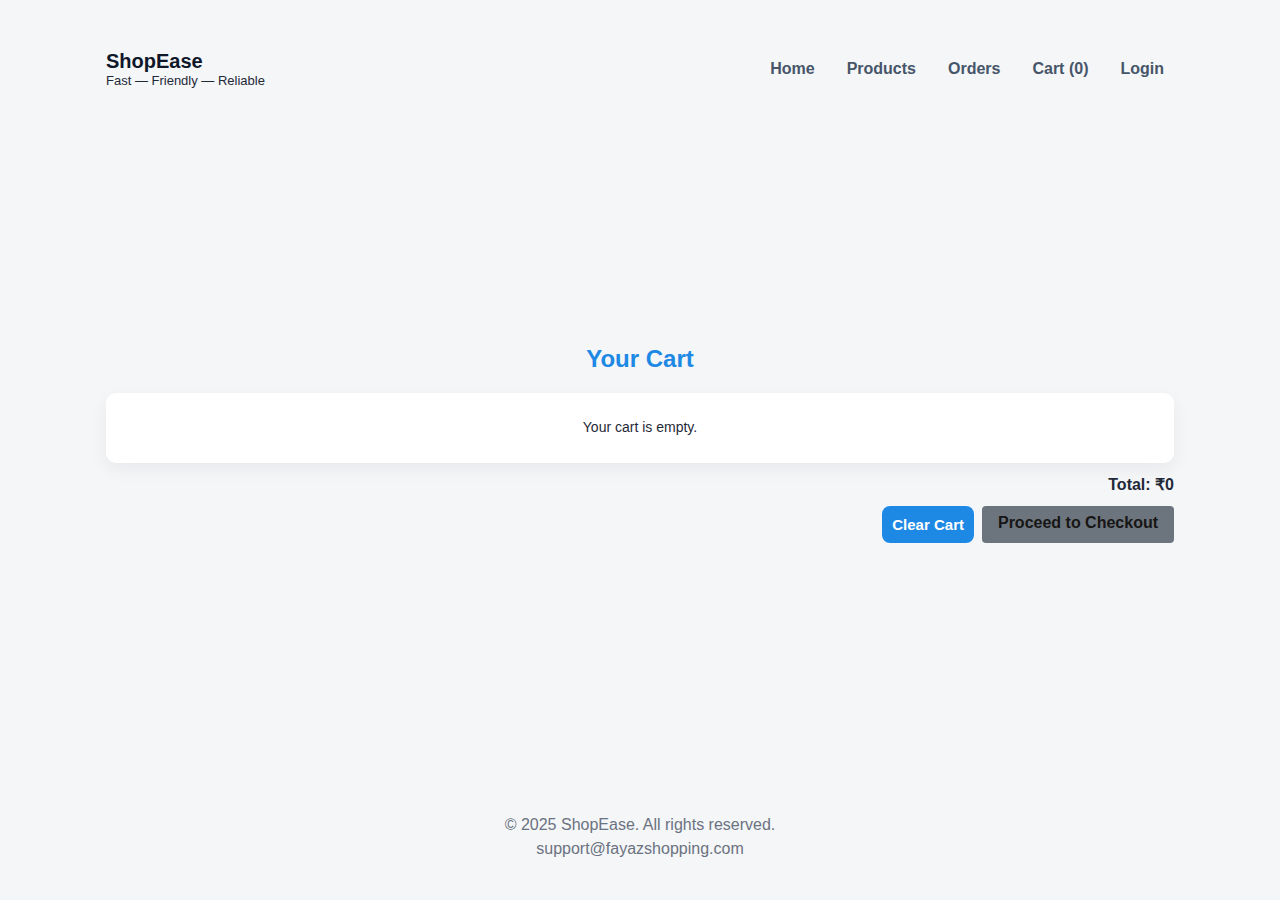
<file: cart.html>
<!DOCTYPE html>
<html lang="en">
<head>
    <meta charset="UTF-8">
    <title>Cart | ShopEase</title>
        <link rel="stylesheet" href="styles.css">
        <meta name="viewport" content="width=device-width,initial-scale=1">
</head>
<body>
    <header class="site-header">
        <div>
            <h1 class="logo">ShopEase</h1>
            <div class="muted" style="font-size:13px">Fast — Friendly — Reliable</div>
        </div>
        <nav class="nav">
            <a href="index.html">Home</a>
            <a href="products.html">Products</a>
            <a href="orders.html">Orders</a>
            <a href="cart.html">Cart (<span id="cart-count">0</span>)</a>
            <a href="login.html">Login</a>
        </nav>
    </header>

    <main class="page">
        <h2>Your Cart</h2>

        <div class="cart-list" id="cart-items">
            <!-- items injected by main.js -->
        </div>

        <div class="cart-summary">Total: <span id="cart-total">₹0</span></div>
        <div style="margin-top:12px; display:flex; gap:8px; justify-content:flex-end">
            <button onclick="clearCart()">Clear Cart</button>
            <a id="checkout-link" href="checkout.html" onclick="proceedToCheckout" style="background-color:#84b9f1; color:rgb(23, 21, 21); border:none; padding:8px 16px; border-radius:4px; text-decoration:none; display:inline-block;">Proceed to Checkout</a>
        </div>
    </main>

    <footer class="site-footer">
        <div>&copy; 2025 ShopEase. All rights reserved.</div>
        <div style="margin-top:6px">support@fayazshopping.com</div>
    </footer>

    <script src="main.js"></script>
    <script>
        function proceedToCheckout(e){
            var countEl = document.getElementById('cart-count');
            var count = countEl ? parseInt(countEl.textContent) || 0 : 0;
            if(count === 0){
                e.preventDefault();
                alert('Your cart is empty. Add items before checkout.');
                return false;
            }
            return true;
        }

        document.addEventListener('DOMContentLoaded', function(){
            var link = document.getElementById('checkout-link');
            var countEl = document.getElementById('cart-count');
            var count = countEl ? parseInt(countEl.textContent) || 0 : 0;
            if(link){
                if(count === 0){
                    link.style.backgroundColor = '#6c757d';
                    link.style.pointerEvents = 'none';
                    link.style.cursor = 'not-allowed';
                    link.title = 'Cart is empty';
                } else {
                    link.style.pointerEvents = '';
                }
            }
        });
    </script>
</body>
</html>
</file>
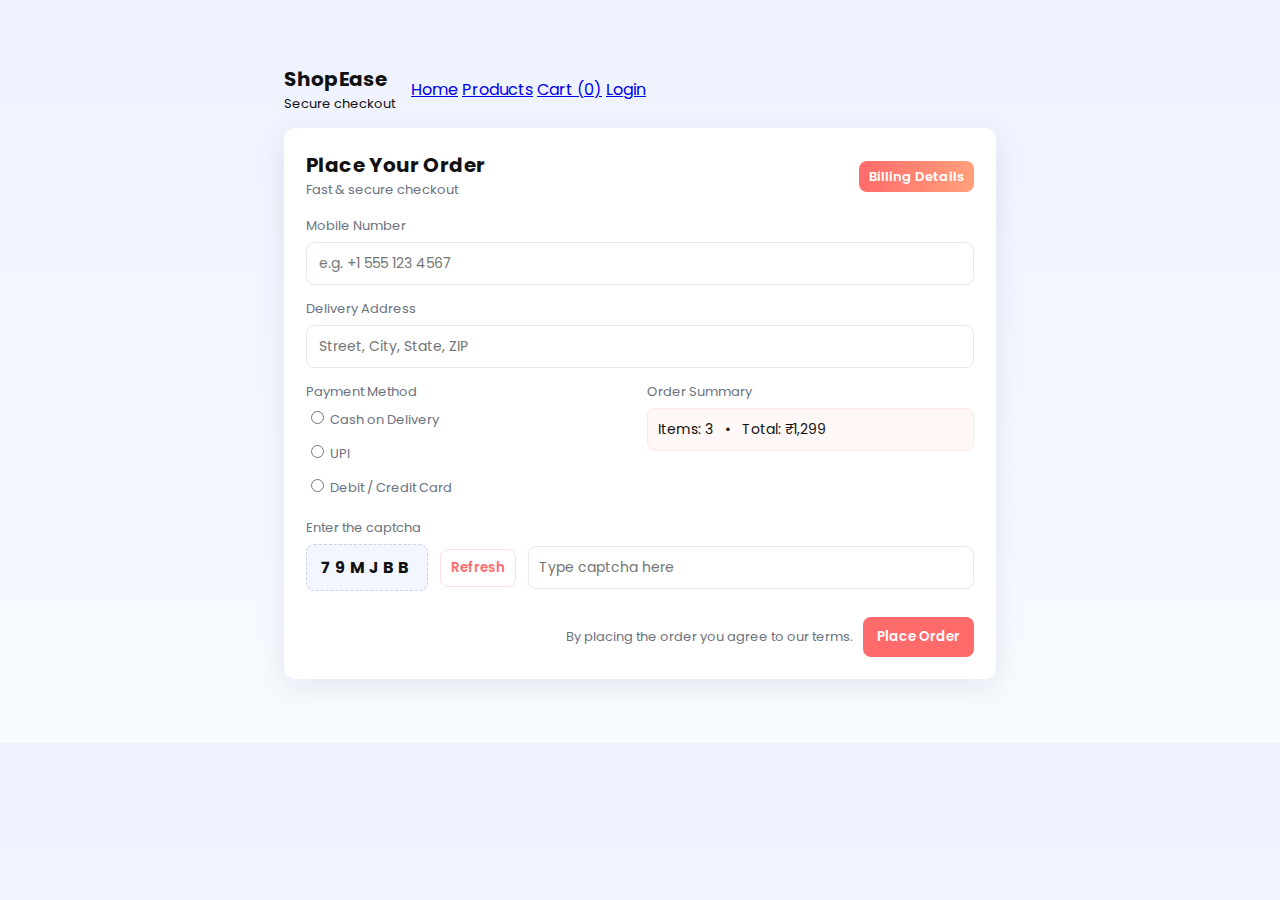
<file: checkout.html>
<!DOCTYPE html>
<html lang="en">
<head>
    <meta charset="UTF-8">
    <meta name="viewport" content="width=device-width,initial-scale=1">
    <title>Checkout</title>
    <link href="https://fonts.googleapis.com/css2?family=Poppins:wght@300;400;600;700&display=swap" rel="stylesheet">
    <style>
        :root{--accent:#ff6b6b;--bg:#f6f8fb;--card:#ffffff;--muted:#6b7280}
        *{box-sizing:border-box;font-family:'Poppins',sans-serif}
        body{margin:0;background:linear-gradient(180deg,#eef2ff 0%, #f6fbff 100%);color:#111}
        .wrap{max-width:760px;margin:40px auto;padding:24px}
        .card{background:var(--card);border-radius:12px;padding:22px;box-shadow:0 8px 30px rgba(16,24,40,0.08)}
        header{display:flex;align-items:center;gap:16px;margin-bottom:16px}
        header h1{margin:0;font-size:20px;letter-spacing:0.4px}
        .badge{background:linear-gradient(90deg,var(--accent),#ffa07a);color:#fff;padding:6px 10px;border-radius:8px;font-weight:600;font-size:13px}
        form{display:grid;grid-template-columns:1fr 1fr;gap:14px}
        .full{grid-column:1/-1}
        label{display:block;font-size:13px;color:var(--muted);margin-bottom:6px}
        input[type=text],input[type=tel],input[type=number]{width:100%;padding:10px 12px;border:1px solid #e6e9ef;border-radius:8px;font-size:14px}
        .radios{display:flex;flex-direction:column;gap:6px}
        .captcha-row{display:flex;align-items:center;gap:12px}
        #captchaBox{padding:10px 14px;border-radius:8px;background:#f3f6ff;border:1px dashed #cbd5e1;font-weight:700;letter-spacing:4px}
        button, input[type=submit]{cursor:pointer;border:0;padding:10px 14px;border-radius:8px;background:var(--accent);color:#fff;font-weight:600}
        #refreshCaptcha{background:#fff;color:var(--accent);border:1px solid #ffdede;padding:8px 10px}
        #captchaError{color:#d0342c;font-size:13px;display:none}
        .actions{display:flex;gap:10px;align-items:center;justify-content:flex-end;margin-top:12px}
        .note{font-size:13px;color:var(--muted)}
        @media (max-width:640px){form{grid-template-columns:1fr}header{flex-direction:column;align-items:flex-start} .actions{justify-content:stretch}}
    </style>
</head>
<body>
    <div class="wrap">
        <header class="site-header" style="margin-bottom:14px">
            <div>
                <h1 class="logo">ShopEase</h1>
                <div class="muted" style="font-size:13px">Secure checkout</div>
            </div>
            <nav class="nav">
                <a href="index.html">Home</a>
                <a href="products.html">Products</a>
                <a href="cart.html">Cart (<span id="cart-count">0</span>)</a>
                <a href="login.html">Login</a>
            </nav>
        </header>
        <div class="card">
            <header>
                <div>
                    <h1>Place Your Order</h1>
                    <div class="note">Fast & secure checkout</div>
                </div>
                <div style="margin-left:auto"><span class="badge">Billing Details</span></div>
            </header>

            <form id="checkoutForm" action="success.html" method="get" novalidate>
                <div class="full">
                    <label>Mobile Number</label>
                    <input required type="tel" name="mobile" placeholder="e.g. +1 555 123 4567">
                </div>

                <div class="full">
                    <label>Delivery Address</label>
                    <input required type="text" name="address" placeholder="Street, City, State, ZIP">
                </div>

                <div>
                    <label>Payment Method</label>
                    <div class="radios">
                        <label><input type="radio" name="payment" value="cod" required> Cash on Delivery</label>
                        <label><input type="radio" name="payment" value="upi"> UPI</label>
                        <label><input type="radio" name="payment" value="card"> Debit / Credit Card</label>
                    </div>
                </div>

                <div>
                    <label>Order Summary</label>
                    <div style="background:#fff8f6;border:1px solid #ffe7e0;padding:10px;border-radius:8px;font-size:14px">Items: 3 &nbsp; • &nbsp; Total: ₹1,299</div>
                </div>

                <div class="full">
                    <label>Enter the captcha</label>
                    <div class="captcha-row">
                        <div id="captchaBox">------</div>
                        <button type="button" id="refreshCaptcha">Refresh</button>
                        <input type="text" id="captchaInput" name="captcha" placeholder="Type captcha here" required style="flex:1;padding:10px;border:1px solid #e6e9ef;border-radius:8px">
                    </div>
                    <div id="captchaError">Captcha does not match.</div>
                </div>

                <div class="full actions">
                    <div class="note">By placing the order you agree to our terms.</div>
                    <input type="submit" value="Place Order">
                </div>
            </form>
        </div>
    </div>

    <script>
    // Simple client-side captcha
    function generateCaptcha() {
        const chars = 'ABCDEFGHJKLMNPQRSTUVWXYZ23456789';
        let code = '';
        for (let i = 0; i < 6; i++) code += chars.charAt(Math.floor(Math.random() * chars.length));
        return code;
    }

    document.addEventListener('DOMContentLoaded', function(){
        const captchaBox = document.getElementById('captchaBox');
        const refreshBtn = document.getElementById('refreshCaptcha');
        const captchaInput = document.getElementById('captchaInput');
        const captchaError = document.getElementById('captchaError');
        const form = document.getElementById('checkoutForm');

        let current = generateCaptcha();
        captchaBox.textContent = current;

        refreshBtn.addEventListener('click', function(){
            current = generateCaptcha();
            captchaBox.textContent = current;
            captchaError.style.display = 'none';
            captchaInput.value = '';
        });

        form.addEventListener('submit', function(e){
            if (captchaInput.value.trim().toUpperCase() !== current) {
                e.preventDefault();
                captchaError.style.display = 'block';
                // regenerate captcha on failure
                current = generateCaptcha();
                captchaBox.textContent = current;
                captchaInput.value = '';
            }
        });
    });
    </script>
</body>
</html>
</file>
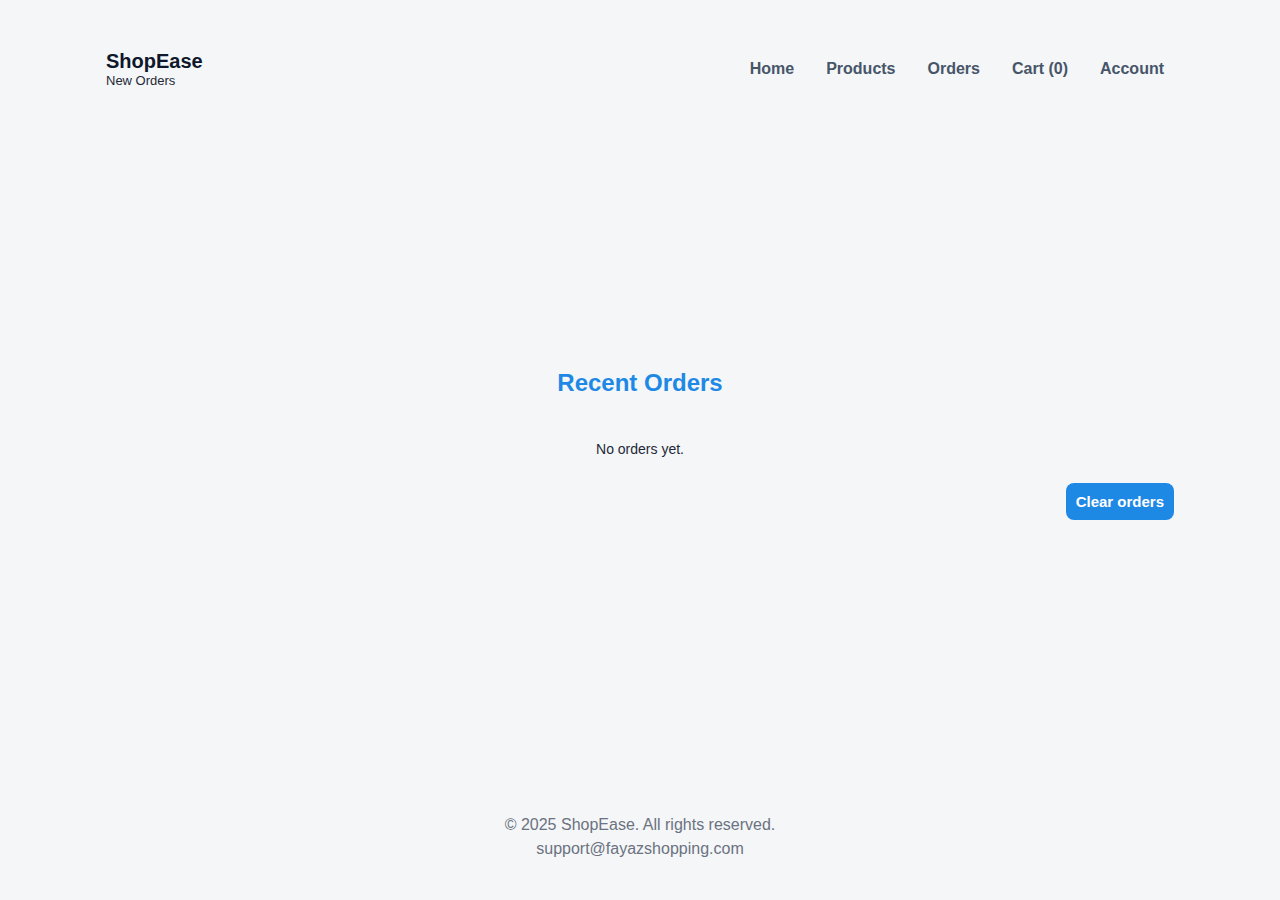
<file: orders.html>
<!DOCTYPE html>
<html lang="en">
<head>
  <meta charset="utf-8">
  <meta name="viewport" content="width=device-width, initial-scale=1">
  <title>Orders — ShopEase</title>
  <link rel="stylesheet" href="styles.css">
</head>
<body>
  <header class="site-header">
    <div>
      <h1 class="logo">ShopEase</h1>
      <div class="muted" style="font-size:13px">New Orders</div>
    </div>
    <nav class="nav">
      <a href="index.html">Home</a>
      <a href="products.html">Products</a>
      <a href="orders.html">Orders</a>
      <a href="cart.html">Cart (<span id="cart-count">0</span>)</a>
      <a href="login.html">Account</a>
    </nav>
  </header>

  <main class="page">
    <h2>Recent Orders</h2>
    <div id="ordersContainer" class="orders-list">
      <!-- Orders injected by script -->
    </div>

    <div style="margin-top:12px; display:flex; gap:8px; justify-content:flex-end">
     
      <button id="clearOrders">Clear orders</button>
    </div>
  </main>

  <footer class="site-footer">
    <div>&copy; 2025 ShopEase. All rights reserved.</div>
    <div style="margin-top:6px">support@fayazshopping.com</div>
  </footer>

  <script src="main.js"></script>
  <script>
    function formatDate(ts){ const d=new Date(ts); return d.toLocaleString(); }

    function renderOrders(){
      const container = document.getElementById('ordersContainer');
      const list = JSON.parse(localStorage.getItem('orders')||'[]');
      container.innerHTML = '';
      if(!list.length){ container.innerHTML = '<p class="muted">No orders yet.</p>'; return; }
      list.slice().reverse().forEach(o=>{
        const el = document.createElement('div'); el.className='order-card';
        el.innerHTML = `
          <div style="display:flex;justify-content:space-between;align-items:center">
            <div><strong>Order #${o.id}</strong><div class="muted" style="font-size:13px">${formatDate(o.date)}</div></div>
            <div style="text-align:right">Items: ${o.items.length}<div style="font-weight:700;margin-top:6px">Total: ₹${o.total.toFixed(2)}</div></div>
          </div>
          <details style="margin-top:8px"><summary>View items</summary>
            <ul style="margin:8px 0 0 16px">${o.items.map(i=>`<li>${i.title} × ${i.qty} — ₹${(i.price*i.qty).toFixed(2)}</li>`).join('')}</ul>
          </details>
        `;
        container.appendChild(el);
      });
    }

    document.addEventListener('DOMContentLoaded', ()=>{
      renderOrders();
      document.getElementById('createSample').addEventListener('click', ()=>{
        const sample = {
          id: Math.floor(Math.random()*900000)+100000,
          date: Date.now(),
          items: [ { id:'p1', title:'Sample Product', price:999, qty:1 } ],
          total: 999
        };
        const arr = JSON.parse(localStorage.getItem('orders')||'[]'); arr.push(sample); localStorage.setItem('orders', JSON.stringify(arr)); renderOrders();
      });
      document.getElementById('clearOrders').addEventListener('click', ()=>{ localStorage.removeItem('orders'); renderOrders(); });
    });
  </script>
</body>
</html>
</file>
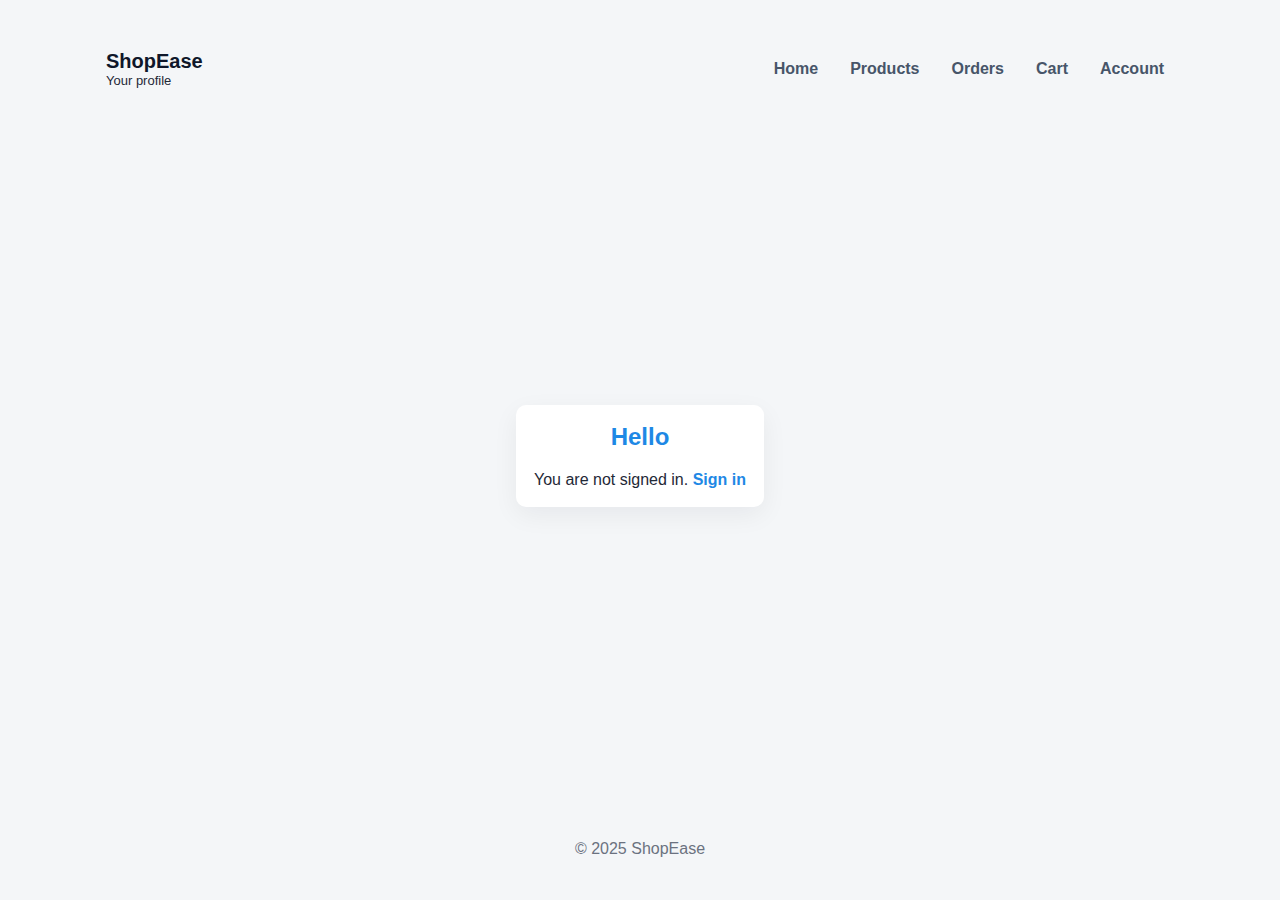
<file: profile.html>
<!DOCTYPE html>
<html lang="en">
<head>
  <meta charset="utf-8">
  <meta name="viewport" content="width=device-width,initial-scale=1">
  <title>Profile — ShopEase</title>
  <link rel="stylesheet" href="styles.css">
  <style>
    .profile-card{max-width:640px;margin:18px auto;padding:18px;background:#fff;border-radius:10px;box-shadow:0 8px 26px rgba(15,23,42,0.06)}
    .field{margin-bottom:10px}
    label{display:block;margin-bottom:6px;font-weight:600}
  </style>
</head>
<body>
  <header class="site-header">
    <div>
      <h1 class="logo">ShopEase</h1>
      <div class="muted" style="font-size:13px">Your profile</div>
    </div>
    <nav class="nav">
      <a href="index.html">Home</a>
      <a href="products.html">Products</a>
      <a href="orders.html">Orders</a>
      <a href="cart.html">Cart</a>
      <a href="login.html">Account</a>
    </nav>
  </header>

  <main class="page">
    <div class="profile-card">
      <h2 id="greeting">Hello</h2>
      <div id="signedOutNotice" class="muted">You are not signed in. <a href="login.html">Sign in</a></div>

      <div id="profileForm" style="display:none">
        <div class="field"><label>Name</label><input id="name" type="text" /></div>
        <div class="field"><label>Email</label><input id="email" type="email" /></div>
        <div class="field"><label>Phone</label><input id="phone" type="tel" /></div>
        <div class="field"><label>Address</label><input id="address" type="text" /></div>
        <div style="display:flex;gap:8px;justify-content:flex-end;margin-top:12px">
          <button id="saveProfile" class="primary">Save</button>
          <button id="signOut" class="text-button">Sign out</button>
        </div>
      </div>
    </div>
  </main>

  <footer class="site-footer">&copy; 2025 ShopEase</footer>

  <script src="auth.js"></script>
  <script>
    function getStoredUser(){ try{ return JSON.parse(localStorage.getItem('appUser')||'null'); }catch(e){ return null; } }
    function getProfileKey(uid){ return 'profile_'+uid; }

    document.addEventListener('DOMContentLoaded', ()=>{
      const user = getStoredUser();
      const greeting = document.getElementById('greeting');
      const notice = document.getElementById('signedOutNotice');
      const form = document.getElementById('profileForm');
      if(!user){ notice.style.display='block'; form.style.display='none'; greeting.textContent='Hello'; return; }
      notice.style.display='none'; form.style.display='block'; greeting.textContent = 'Hello, ' + (user.displayName || user.phoneNumber || user.email || 'Customer');

      // load profile from localStorage
      const key = getProfileKey(user.uid);
      const profile = JSON.parse(localStorage.getItem(key) || '{}');
      document.getElementById('name').value = profile.name || user.displayName || '';
      document.getElementById('email').value = profile.email || user.email || '';
      document.getElementById('phone').value = profile.phone || user.phoneNumber || '';
      document.getElementById('address').value = profile.address || '';

      document.getElementById('saveProfile').addEventListener('click', ()=>{
        const data = { name: document.getElementById('name').value.trim(), email: document.getElementById('email').value.trim(), phone: document.getElementById('phone').value.trim(), address: document.getElementById('address').value.trim() };
        localStorage.setItem(key, JSON.stringify(data));
        alert('Profile saved locally.');
      });

      document.getElementById('signOut').addEventListener('click', ()=>{ window.appAuth.signOut(); window.location.href='index.html'; });
    });
  </script>
</body>
</html>
</file>
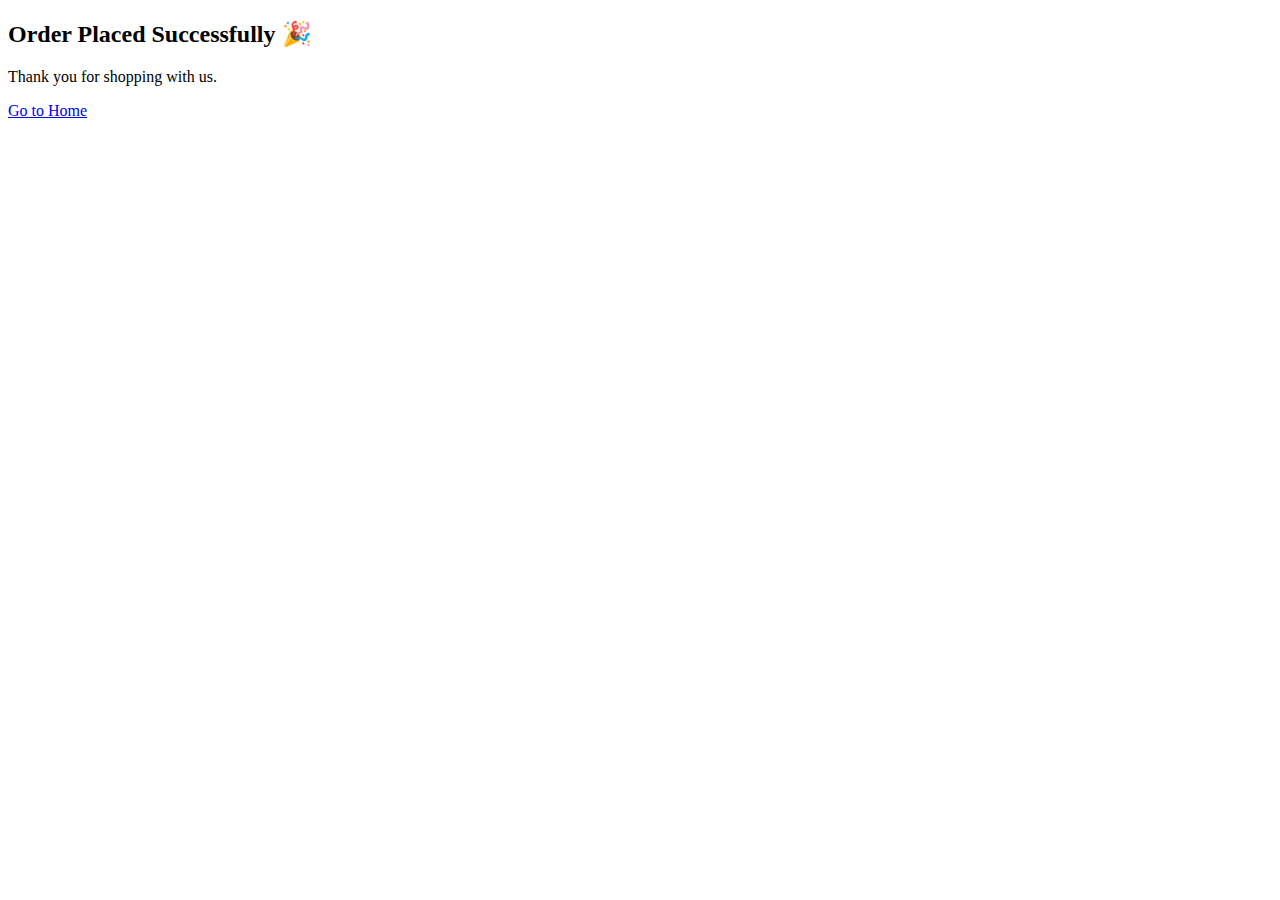
<file: success.html>
<!DOCTYPE html>
<html lang="en">
<head>
    <meta charset="UTF-8">
    <title>Order Successful</title>
</head>
<body>

    <div class="container">
        <h2>Order Placed Successfully 🎉</h2>
        <p>Thank you for shopping with us.</p>

        <a href="index.html">Go to Home</a>
    </div>

</body>
</html>
</file>
<file: styles.css>
/* Global reset */
*, *::before, *::after { box-sizing: border-box; }
html, body { height: 100%; }
body {
  margin: 0;
  font-family: 'Poppins', -apple-system, BlinkMacSystemFont, 'Segoe UI', Roboto, 'Helvetica Neue', Arial;
  background: #f4f6f8;
  color: #1f2937;
  -webkit-font-smoothing: antialiased;
  -moz-osx-font-smoothing: grayscale;
  min-height: 100vh;
  display: flex;
  flex-direction: column;
  align-items: center;
  justify-content: flex-start;
  padding: 24px;
}

/* Card-like form wrapper (applies when form is top-level) */
form {
  width: 100%;
  max-width: 420px;
  background: #ffffff;
  padding: 24px;
  border-radius: 10px;
  box-shadow: 0 6px 20px rgba(31,41,55,0.08);
}

h1, h2 {
  margin: 0 0 12px 0;
  font-weight: 600;
  color: #0f172a;
}

label {
  display: block;
  font-size: 14px;
  margin-bottom: 6px;
}

input[type="text"], input[type="tel"], input[type="password"], input[type="email"] {
  width: 100%;
  padding: 10px 12px;
  border: 1px solid #e6e9ee;
  border-radius: 6px;
  font-size: 15px;
  margin-bottom: 14px;
  outline: none;
  transition: box-shadow .12s ease, border-color .12s ease;
}

input[type="text"]:focus, input[type="tel"]:focus, input[type="password"]:focus, input[type="email"]:focus {
  border-color: #7c3aed33;
  box-shadow: 0 4px 14px rgba(124,58,237,0.06);
}

/* Style submit buttons and button-like inputs */
input[type="submit"], button {
  background: #0ea5e9;
  color: #fff;
  border: none;
  padding: 10px 14px;
  border-radius: 8px;
  font-weight: 600;
  cursor: pointer;
  font-size: 15px;
}

input[type="submit"]:hover, button:hover { opacity: 0.95; }

a { color: #0ea5e9; text-decoration: none; }
a:hover { text-decoration: underline; }

p { font-size: 14px; }

/* Layout helpers */
.center { text-align: center; }

/* Responsive adjustments */
@media (max-width: 480px) {
  body { padding: 16px; }
  form { padding: 18px; }
}

/* Header / Nav */
/* Header / Nav */
.site-header {
  width: 100%;
  max-width: 1100px;
  margin: 18px auto;
  display: flex;
  align-items: center;
  justify-content: space-between;
  gap: 12px;
  padding: 8px 16px;
}
.site-header .logo { margin: 0; font-size: 20px; font-weight: 700; color: #0f172a; }
.site-header .nav { display: flex; gap: 12px; align-items: center; }
.site-header .nav a { color: #475569; font-weight: 600; text-decoration: none; padding: 8px 10px; border-radius: 8px; }
.site-header .nav a:hover { background: rgba(14,165,233,0.06); color: #0ea5e9; }

/* Page container */
.page { width: 100%; max-width: 1100px; margin: 24px auto; padding: 0 16px; }

/* center main content vertically when appropriate */
main.page { display: flex; flex-direction: column; justify-content: center; flex: 1; }

/* Product grid */
.product-grid { display: grid; grid-template-columns: repeat(auto-fill,minmax(220px,1fr)); gap: 18px; }
.card {
  background: #fff; padding: 14px; border-radius: 10px; box-shadow: 0 6px 18px rgba(15,23,42,0.06);
  display: flex; flex-direction: column; gap: 10px; align-items: center; text-align: center;
}
.card img { width: 140px; height: 120px; object-fit: cover; border-radius: 8px; }
.card .title { font-weight: 600; color: #0f172a; }
.card .price { color: #0ea5e9; font-weight: 700; }
.card button { width: 100%; }

/* Cart styles */
.cart-list { background: #fff; padding: 14px; border-radius: 10px; box-shadow: 0 6px 18px rgba(15,23,42,0.06); }
.cart-item { display:flex; gap:12px; align-items:center; padding:8px 0; border-bottom:1px solid #eef2f7; }
.cart-item img{ width:64px; height:48px; object-fit:cover; border-radius:6px; }
.cart-summary { text-align:right; margin-top:12px; font-weight:700; }

/* Quantity controls */
.qty-btn { background: #f1f5f9; border: 1px solid #e6e9ee; padding: 6px 10px; border-radius: 6px; cursor: pointer; font-weight: 700; min-width:36px }
.qty-btn:active { transform: translateY(1px); }
.qty-input { border: 1px solid #e6e9ee; padding: 6px 8px; border-radius: 6px; width:64px; text-align:center }

@media (max-width:520px){
  .cart-item { flex-direction: column; align-items: flex-start; }
  .cart-item img{ width:100%; height:auto; max-height:160px; object-fit:contain }
  .cart-summary { text-align:left }
}

@media (max-width:720px){
  header{ padding:0 8px; flex-direction:column; align-items:flex-start }
}

/* small form container used on login/otp pages */
.container {
  background-color: #ffffff;
  width: 350px;
  padding: 25px;
  border-radius: 12px;
  box-shadow: 0 6px 15px rgba(0,0,0,0.12);
  margin: auto;
}

h2 { text-align: center; color: #1e88e5; margin-bottom: 20px; }

/* Auth panel (login/register) */
.auth-panel { max-width: 420px; margin: 28px auto; background: transparent; }
.auth-panel h2 { color: #0f172a; font-size: 22px; margin-bottom: 6px; }
.auth-panel .muted { color: #6b7280; font-size: 14px; margin-bottom: 12px; }
.auth-form { background: #fff; padding: 22px; border-radius: 12px; box-shadow: 0 8px 26px rgba(15,23,42,0.06); }
.auth-form label { font-size: 13px; color: #374151; margin-bottom: 6px; }

.form-actions { display:flex; gap:12px; justify-content: flex-end; align-items:center; margin-top:6px; }
.form-actions .text-button { color: #0ea5e9; text-decoration: none; font-weight:600; padding:8px 10px; border-radius:8px; }
.form-actions .text-button:hover { text-decoration: underline; }
.form-actions .primary { background:#0ea5e9; color:white; padding:10px 16px; border-radius:8px; border:none; cursor:pointer; font-weight:700; }

.site-footer { text-align:center; color:#6b7280; padding:18px 0; margin-top:24px; }

/* compact inputs/buttons styles (safe overrides) */
input { width: 100%; padding: 10px; margin-bottom: 15px; border-radius: 6px; border: 1px solid #ccc; outline: none; }
input:focus { border-color: #1e88e5; }
input[type="submit"], button { background-color: #1e88e5; color: white; padding: 10px; border: none; border-radius: 8px; font-size: 15px; cursor: pointer; }
input[type="submit"]:hover, button:hover { background-color: #1565c0; }

p { text-align: center; margin-top: 12px; }
a { color: #1e88e5; text-decoration: none; font-weight: 600; }
a:hover { text-decoration: underline; }

.otp-input { text-align:center; font-size:18px; letter-spacing:3px; }
.home-box { background-color: lightblue; padding:30px; border-radius:12px; box-shadow: 0 6px 15px rgba(0,0,0,0.12); text-align:center; width:400px; }

/* Site-specific hero and CTA styles */
.hero-card {
  display: grid;
  grid-template-columns: 1fr 320px;
  gap: 20px;
  align-items: center;
  background: linear-gradient(180deg, rgba(255,255,255,0.75), rgba(255,255,255,0.9));
  padding: 28px;
  border-radius: 14px;
  box-shadow: 0 8px 30px rgba(15,23,42,0.06);
}
.hero-left .kicker { display:inline-block; background: #ffe6d6; color:#cc4b00; padding:6px 10px; border-radius:999px; font-weight:700; font-size:12px; margin-bottom:8px; }
.hero-left h2 { margin:6px 0 8px 0; font-size:28px; }
.hero-left p.muted { color:#64748b; margin:0 }
.hero-right { background: linear-gradient(135deg,#7c3aed,#06b6d4); color:#fff; border-radius:10px; display:flex; align-items:center; justify-content:center; height:160px; }
.hero-right .sale { font-size:18px; font-weight:800; letter-spacing:1px }

.primary { background:#7c3aed; color:white; padding:10px 16px; border-radius:10px; font-weight:700; text-decoration:none; display:inline-block }
.primary:hover { filter:brightness(.95) }
.text-button { display:inline-block; padding:10px 16px; border-radius:10px; color:#334155; background:transparent; text-decoration:none; border:1px solid rgba(15,23,42,0.06); font-weight:600 }
.text-button:hover { background:rgba(15,23,42,0.03) }

.categories { display:flex; gap:10px; flex-wrap:wrap; }
.cat { background: #fff; padding:10px 14px; border-radius:12px; font-size:14px; box-shadow: 0 6px 16px rgba(15,23,42,0.03); cursor:pointer }
.cat:hover { transform:translateY(-4px); transition:transform .18s ease }

/* Deals carousel */
.deals { display:flex; gap:12px; overflow:hidden; border-radius:12px; }
.deal-item { flex:0 0 100%; max-height:320px; overflow:hidden; border-radius:12px }
.deal-item img{ width:100%; height:320px; object-fit:cover; display:block }

/* Product card enhancements */
.product-grid { display:grid; grid-template-columns: repeat(auto-fill,minmax(200px,1fr)); gap:16px; }
.card { background: #fff; padding: 12px; border-radius: 12px; box-shadow: 0 6px 18px rgba(15,23,42,0.06); display:flex; flex-direction:column; gap:8px; align-items:center; text-align:center }
.card img { width:180px; height:140px; object-fit:cover; border-radius:8px }
.badge-discount { position:absolute; background:#ff6b6b; color:#fff; padding:6px 8px; border-radius:8px; font-weight:700; font-size:12px; top:12px; left:12px }
.price-row { display:flex; gap:8px; align-items:center }
.price-row .old { text-decoration:line-through; color:#94a3b8; font-size:13px }
.rating { color:#f59e0b; font-weight:700 }

@media (max-width:720px){ .deal-item img{height:180px} .hero-left h2{font-size:22px} }

/* Slightly larger cards for featured products */
.product-grid .card { padding:18px }
.card img { width:160px; height:140px }

@media (max-width:880px) {
  .hero-card { grid-template-columns: 1fr; text-align:center }
  .hero-right { height:160px }
}

/* Orders page styles */
.orders-list { display:flex; flex-direction:column; gap:12px; margin-top:12px }
.order-card { background:#fff; padding:12px; border-radius:10px; box-shadow:0 6px 18px rgba(15,23,42,0.06); }
.order-card details summary { cursor:pointer; font-weight:600 }
</file>
